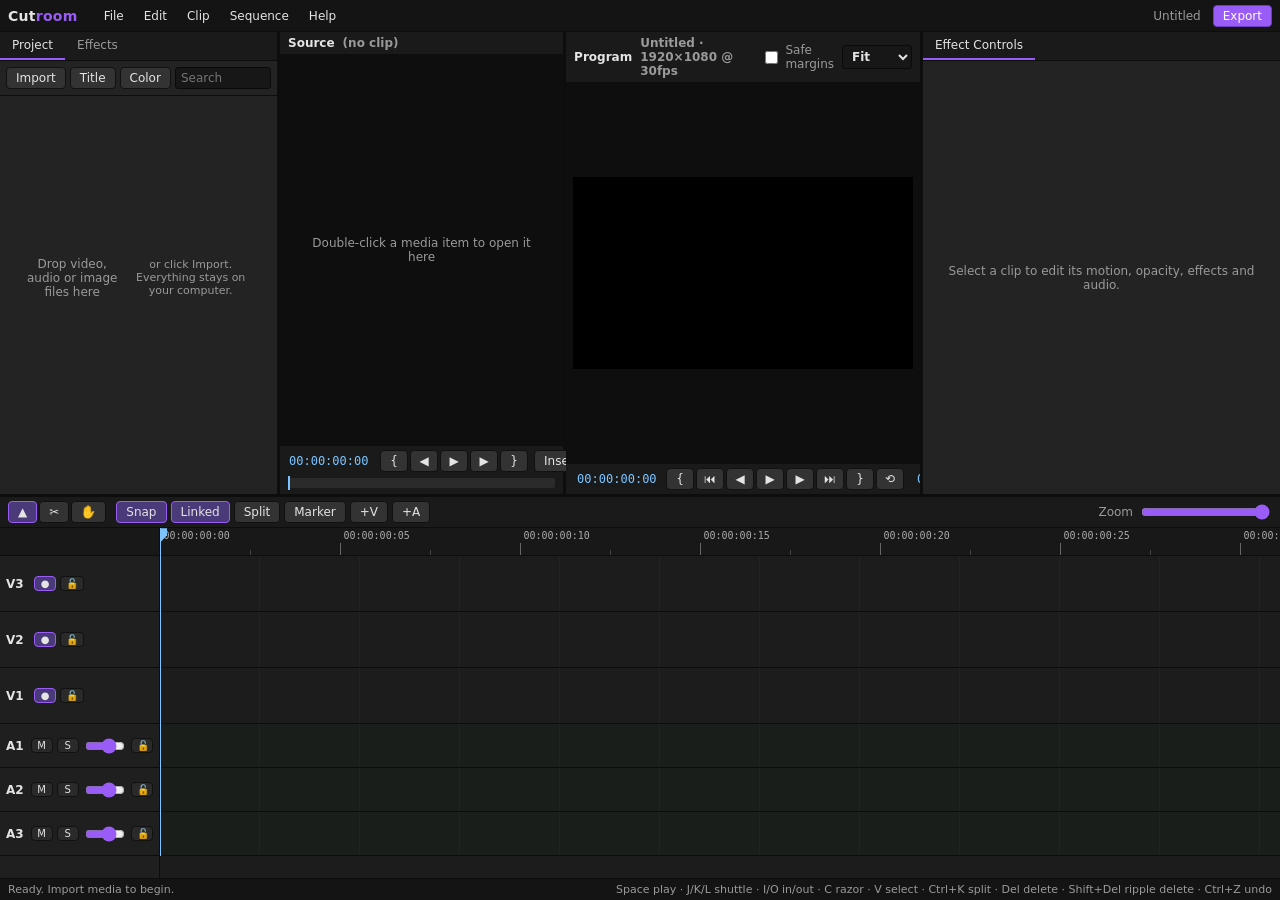
<file: index.html>
<!doctype html>
<html lang="en">
<head>
<meta charset="utf-8">
<meta name="viewport" content="width=device-width, initial-scale=1">
<title>Cutroom — browser video editor</title>
<meta name="description" content="Free, local, browser-based non-linear video editor: multi-track timeline, effects, keyframes, transitions, titles, audio mixing and MP4 export.">
<link rel="icon" href="data:image/svg+xml,%3Csvg xmlns='http://www.w3.org/2000/svg' viewBox='0 0 24 24'%3E%3Crect width='24' height='24' rx='5' fill='%239a5cf6'/%3E%3Cpath d='M5 7h14v10H5z' fill='none' stroke='white' stroke-width='2'/%3E%3Cpath d='M10 9.5v5l4-2.5z' fill='white'/%3E%3C/svg%3E">
<link rel="stylesheet" href="css/style.css">
</head>
<body>
<div id="app">
  <div id="menubar">
    <span class="brand">Cut<span>room</span></span>
    <div id="menus"></div>
    <div class="spacer"></div>
    <span id="projectName" class="projname" title="Double-click to rename">Untitled</span>
    <button id="exportBtn" class="primary">Export</button>
  </div>

  <div id="workspace">
    <div id="top">
      <div id="leftPanel" class="panel">
        <div class="tabs"><button class="tab active" data-tab="project">Project</button><button class="tab" data-tab="effects">Effects</button></div>
        <div id="projectPanel" class="tabpage active">
          <div class="toolbar">
            <button id="importBtn" title="Import media (Ctrl+I)">Import</button>
            <button id="newTitleBtn" title="New title clip">Title</button>
            <button id="newColorBtn" title="New color matte">Color</button>
            <input id="mediaSearch" type="search" placeholder="Search">
          </div>
          <div id="mediaList" class="list"></div>
          <div id="mediaEmpty" class="empty">Drop video, audio or image files here<br><span class="hint">or click Import. Everything stays on your computer.</span></div>
        </div>
        <div id="effectsPanel" class="tabpage">
          <div class="fxGroup"><h4>Video Effects</h4><div id="fxList" class="list"></div></div>
          <div class="fxGroup"><h4>Video Transitions</h4><div id="trList" class="list"></div></div>
          <p class="hint">Drag an effect onto a clip, or a transition onto a clip edge. Double-click applies to the selected clips.</p>
        </div>
      </div>

      <div id="monitors">
        <div id="sourceMonitor" class="monitor">
          <div class="monitorHead"><span>Source</span><span id="sourceName" class="dim">(no clip)</span></div>
          <div class="monitorView"><canvas id="sourceCanvas" class="hidden"></canvas><div id="sourceEmpty" class="empty">Double-click a media item to open it here</div></div>
          <div class="monitorFoot">
            <span id="sourceTc" class="tc">00:00:00:00</span>
            <div class="transport">
              <button id="srcIn" title="Mark In (I)">{</button>
              <button id="srcStep-" title="Step back">◀</button>
              <button id="srcPlay" title="Play/Pause">▶</button>
              <button id="srcStep+" title="Step forward">▶</button>
              <button id="srcOut" title="Mark Out (O)">}</button>
            </div>
            <button id="srcInsert" title="Insert at playhead (,)">Insert</button>
            <button id="srcOverwrite" title="Overwrite at playhead (.)">Overwrite</button>
            <span id="sourceDur" class="tc dim">00:00:00:00</span>
          </div>
          <div class="miniScrub"><div id="srcScrub" class="scrub"><div class="inout"></div><div class="head"></div></div></div>
        </div>
        <div id="programMonitor" class="monitor">
          <div class="monitorHead"><span>Program</span><span id="seqInfo" class="dim"></span><div class="spacer"></div>
            <label class="chk"><input type="checkbox" id="safeMargins"> Safe margins</label>
            <select id="monitorZoom" title="Monitor zoom"><option value="fit">Fit</option><option value="0.25">25%</option><option value="0.5">50%</option><option value="1">100%</option></select>
          </div>
          <div class="monitorView" id="programView"><canvas id="program"></canvas><div id="gizmo" class="hidden"><div class="h tl"></div><div class="h tr"></div><div class="h bl"></div><div class="h br"></div><div class="h rot"></div></div><div id="safeOverlay" class="hidden"></div></div>
          <div class="monitorFoot">
            <input id="tcInput" class="tc" value="00:00:00:00" title="Playhead (type a timecode and press Enter)">
            <div class="transport">
              <button id="markIn" title="Mark In (I)">{</button>
              <button id="goStart" title="Go to start (Home)">⏮</button>
              <button id="stepBack" title="Step back (←)">◀</button>
              <button id="playBtn" title="Play/Pause (Space)">▶</button>
              <button id="stepFwd" title="Step forward (→)">▶</button>
              <button id="goEnd" title="Go to end (End)">⏭</button>
              <button id="markOut" title="Mark Out (O)">}</button>
              <button id="loopBtn" title="Loop playback">⟲</button>
            </div>
            <div class="meter" title="Master level"><div id="meterBar"></div></div>
            <span id="seqDur" class="tc dim">00:00:00:00</span>
          </div>
        </div>
      </div>

      <div id="rightPanel" class="panel">
        <div class="tabs"><button class="tab active">Effect Controls</button></div>
        <div id="effectControls" class="tabpage active"><div class="empty">Select a clip to edit its motion, opacity, effects and audio.</div></div>
      </div>
    </div>

    <div id="bottom">
      <div id="timeline">
        <div id="tlToolbar">
          <div class="tools">
            <button class="tool active" data-tool="select" title="Selection tool (V)">▲</button>
            <button class="tool" data-tool="razor" title="Razor tool (C)">✂</button>
            <button class="tool" data-tool="hand" title="Hand tool (H)">✋</button>
          </div>
          <button id="snapBtn" class="toggle active" title="Snap (S)">Snap</button>
          <button id="linkBtn" class="toggle active" title="Linked selection">Linked</button>
          <button id="splitBtn" title="Split at playhead (Ctrl+K)">Split</button>
          <button id="markerBtn" title="Add marker (M)">Marker</button>
          <button id="addVideoTrack" title="Add video track">+V</button>
          <button id="addAudioTrack" title="Add audio track">+A</button>
          <div class="spacer"></div>
          <span id="tlStatus" class="dim"></span>
          <label class="zoomLabel">Zoom <input type="range" id="zoom" min="0" max="100" value="40"></label>
        </div>
        <div id="tlBody">
          <div id="tlHeaders"><div class="rulerSpacer"></div><div id="trackHeaders"></div></div>
          <div id="tlScroll">
            <div id="tlContent">
              <canvas id="ruler"></canvas>
              <div id="tracks"></div>
              <div id="marquee" class="hidden"></div>
              <div id="playhead"><div class="phHead"></div></div>
            </div>
          </div>
        </div>
      </div>
    </div>
  </div>

  <div id="statusbar"><span id="status">Ready</span><span class="spacer"></span><span id="hintbar" class="dim">Space play · J/K/L shuttle · I/O in/out · C razor · V select · Ctrl+K split · Del delete · Shift+Del ripple delete · Ctrl+Z undo</span></div>
  <div id="dropOverlay" class="hidden">Drop files to import</div>
  <div id="modal" class="hidden"><div id="modalBox"></div></div>
  <div id="ctxmenu" class="hidden"></div>
  <input type="file" id="fileInput" multiple accept="video/*,audio/*,image/*,.mkv,.mov,.m4a,.flac" hidden>
  <input type="file" id="projectInput" accept=".cutroom,.json" hidden>
</div>
<script>
// Browsers block ES modules over file://, so explain how to run the app when index.html is opened directly.
if (location.protocol === 'file:') {
  document.getElementById('mediaEmpty').innerHTML = '<div style="text-align:left;max-width:240px"><b style="color:#f85149">Cutroom must be served over HTTP.</b><br><br>Browsers do not load the app from a file:// address.<br><br>Double-click <b>start.cmd</b> in the Cutroom folder (needs Node.js), or run<br><code>node test/serve.mjs 8080</code><br>and open <b>http://localhost:8080/</b></div>';
  document.getElementById('status').textContent = 'Not running: open this app through start.cmd or a local server, not by double-clicking index.html.';
}
</script>
<script type="module" src="js/app.js"></script>
</body>
</html>
</file>
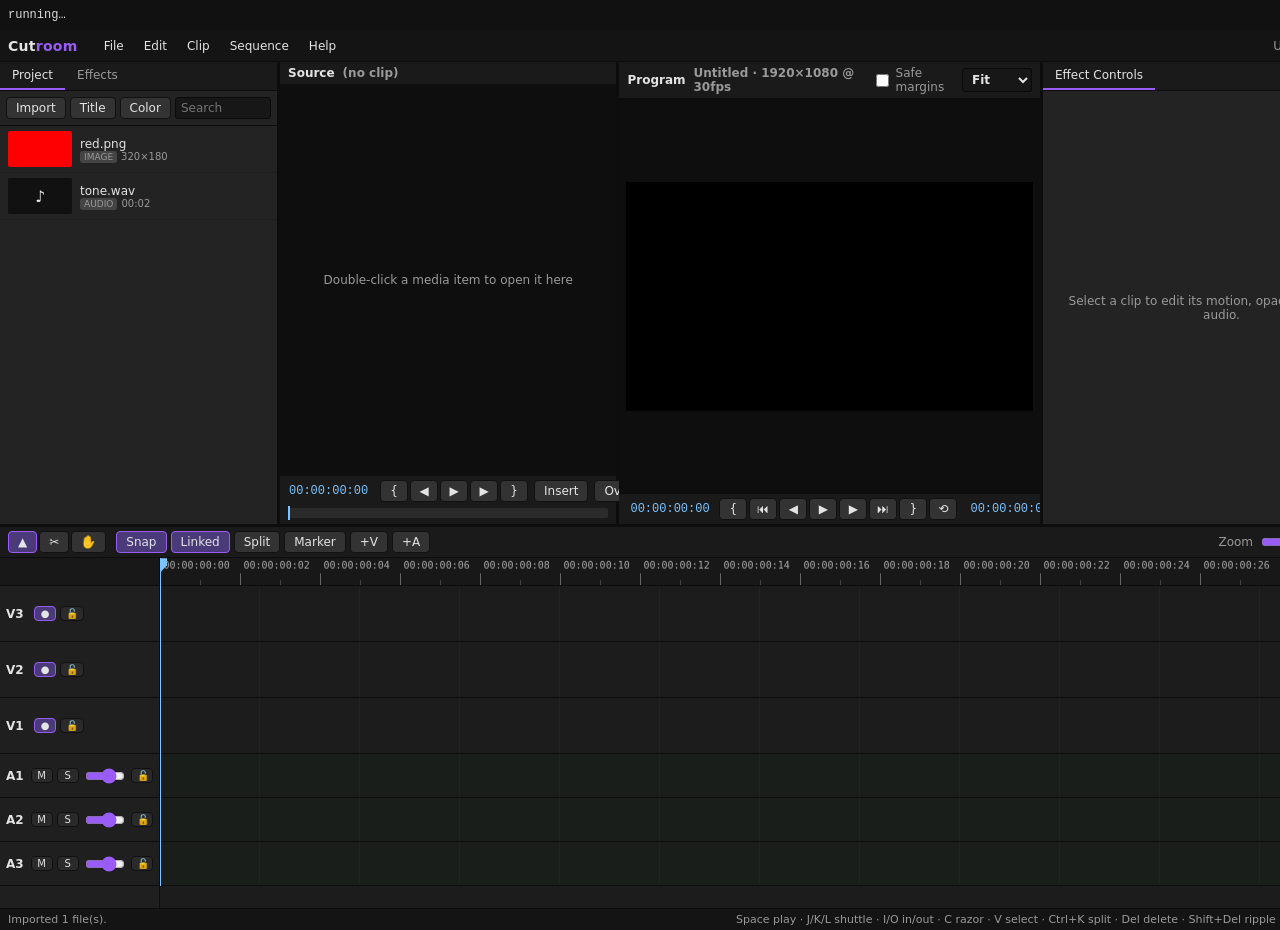
<file: test/smoke.html>
<!doctype html>
<html><head><meta charset="utf-8"><title>Cutroom smoke test</title>
<style>body{font:12px monospace;background:#111;color:#ddd;margin:0}#out{white-space:pre;padding:8px}iframe{width:1400px;height:900px;border:0;display:block}</style></head>
<body>
<div id="out">running…</div>
<iframe id="f" src="../index.html"></iframe>
<script type="module">
const out = document.getElementById('out');
const results = []; let errors = 0;
const pass = (n) => { results.push('PASS ' + n); console.log('PASS ' + n); };
const fail = (n, e) => { errors++; results.push('FAIL ' + n + ': ' + (e && e.stack || e)); console.log('FAIL ' + n + ': ' + e); };
const ok = (cond, n) => (cond ? pass(n) : fail(n, 'assertion failed'));
const sleep = (ms) => new Promise((r) => setTimeout(r, ms));
const finish = () => { out.textContent = 'SMOKE-RESULTS\n' + results.join('\n') + `\nERRORS ${errors}`; };
window.addEventListener('error', (e) => fail('uncaught', e.message));

const f = document.getElementById('f');
await new Promise((r) => { f.onload = r; });
for (let i = 0; i < 50 && !f.contentWindow.app; i++) await sleep(100);
const W = f.contentWindow, app = W.app, doc = W.document;
const M = await import('../js/model.js');
const { parseBoxes, findBox } = await import('../js/mp4mux.js');

function wavFile(seconds = 2, freq = 440, rate = 48000) {
  const n = seconds * rate, buf = new ArrayBuffer(44 + n * 2), dv = new DataView(buf);
  const str = (o, s) => [...s].forEach((c, i) => dv.setUint8(o + i, c.charCodeAt(0)));
  str(0, 'RIFF'); dv.setUint32(4, 36 + n * 2, true); str(8, 'WAVE'); str(12, 'fmt '); dv.setUint32(16, 16, true); dv.setUint16(20, 1, true); dv.setUint16(22, 1, true);
  dv.setUint32(24, rate, true); dv.setUint32(28, rate * 2, true); dv.setUint16(32, 2, true); dv.setUint16(34, 16, true); str(36, 'data'); dv.setUint32(40, n * 2, true);
  for (let i = 0; i < n; i++) dv.setInt16(44 + i * 2, Math.sin((2 * Math.PI * freq * i) / rate) * 12000, true);
  return new File([buf], 'tone.wav', { type: 'audio/wav' });
}
function pngFile(color = '#ff0000') {
  const c = doc.createElement('canvas'); c.width = 320; c.height = 180; const g = c.getContext('2d'); g.fillStyle = color; g.fillRect(0, 0, 320, 180);
  return new Promise((r) => c.toBlob((b) => r(new File([b], 'red.png', { type: 'image/png' }))));
}
async function webmFile() {
  if (typeof W.MediaRecorder === 'undefined') return null;
  const c = doc.createElement('canvas'); c.width = 160; c.height = 90; const g = c.getContext('2d');
  const stream = c.captureStream(15); const rec = new W.MediaRecorder(stream, { mimeType: 'video/webm' }); const chunks = [];
  rec.ondataavailable = (e) => chunks.push(e.data);
  const done = new Promise((r) => { rec.onstop = r; });
  rec.start(100);
  const t0 = performance.now();
  while (performance.now() - t0 < 1500) { g.fillStyle = `hsl(${(performance.now() - t0) / 5},80%,50%)`; g.fillRect(0, 0, 160, 90); await sleep(33); }
  rec.stop(); await done;
  return new File(chunks, 'clip.webm', { type: 'video/webm' });
}
function renderPixel(t, x, y) {
  const cv = doc.createElement('canvas'); cv.width = app.project.width; cv.height = app.project.height;
  const ctx = cv.getContext('2d', { willReadFrequently: true });
  return app.player.seek(t).then(() => { app.compositor.render(ctx, app.project, t, app.player.getSource); return [...ctx.getImageData(x, y, 1, 1).data]; });
}

try {
  ok(app && app.project && app.project.tracks.length === 6, 'app boots with 3 video + 3 audio tracks');
  ok(doc.querySelectorAll('#trackHeaders .trackHead').length === 6, 'timeline renders track headers');

  // import
  const [img] = await app.importFiles([await pngFile()]);
  ok(img && img.type === 'image' && img.width === 320, 'imports PNG image');
  const [wav] = await app.importFiles([wavFile()]);
  ok(wav && wav.type === 'audio' && Math.abs(wav.duration - 2) < 0.05, 'imports WAV audio with duration');
  const peaks = await app.peaksFor(wav);
  ok(peaks && peaks.length > 50 && Math.max(...peaks) > 0.2, 'computes waveform peaks');
  const webm = await webmFile();
  let vid = null;
  if (webm) { [vid] = await app.importFiles([webm]); ok(vid && vid.type === 'video' && vid.duration > 0.5 && vid.width === 160, `imports recorded WebM video (dur ${vid && vid.duration.toFixed(2)})`); }
  else results.push('SKIP MediaRecorder unavailable');
  ok(doc.querySelectorAll('#mediaList .mediaItem').length === (vid ? 3 : 2), 'project bin lists media');

  // clips
  app.addMediaToTimeline(img.id, null, 0);
  const imgClip = app.project.clips[0];
  ok(imgClip && imgClip.kind === 'video' && imgClip.duration === 5, 'image becomes a 5 s video clip on V1');
  app.addMediaToTimeline(wav.id, null, 0);
  const audClip = app.project.clips.find((c) => c.kind === 'audio');
  ok(audClip && M.trackById(app.project, audClip.trackId).kind === 'audio', 'audio file lands on an audio track');
  if (vid) {
    app.addMediaToTimeline(vid.id, null, 5);
    const vc = app.project.clips.filter((c) => c.mediaId === vid.id);
    ok(vc.length >= 1 && vc[0].start === 5, 'video clip placed at 5 s');
  }
  app.addTitle(1);
  const title = app.project.clips.find((c) => c.kind === 'title');
  ok(title && title.start === 1 && M.trackById(app.project, title.trackId).name === 'V2', 'title clip goes to a free upper track');
  ok(doc.querySelectorAll('#tracks .clip').length === app.project.clips.length, 'timeline draws one element per clip');

  // rendering
  let px = await renderPixel(0.5, 10, 10);
  ok(px[0] > 200 && px[1] < 50 && px[2] < 50, `renders red image frame (${px})`);
  px = await renderPixel(2, 960, 540);
  ok(px[0] > 200 && px[1] > 200 && px[2] > 200, `renders white title text over image (${px})`);
  app.applyEffect('Black & White', [imgClip.id]);
  px = await renderPixel(0.5, 10, 10);
  ok(Math.abs(px[0] - px[1]) < 8 && Math.abs(px[1] - px[2]) < 8, `Black & White effect desaturates (${px})`);
  app.undo();
  ok(imgClip.effects.length === 0 || M.clipById(app.project, imgClip.id).effects.length === 0, 'undo removes effect');
  const ic = M.clipById(app.project, imgClip.id);
  app.edit('kf', () => { M.setKeyframe(ic, 'opacity', 0, 0); M.setKeyframe(ic, 'opacity', 4, 100); });
  px = await renderPixel(2, 10, 10);
  ok(px[0] > 90 && px[0] < 160, `opacity keyframes interpolate (${px})`);
  app.edit('clear', () => M.clearKeyframes(ic, 'opacity'));
  app.edit('crop', () => { ic.effects.push({ id: 'x', type: 'Crop', enabled: true, params: { left: 50, top: 0, right: 0, bottom: 0 } }); });
  px = await renderPixel(0.5, 10, 10);
  const px2 = await renderPixel(0.5, 1900, 10);
  ok(px[0] < 10 && px2[0] > 200, `crop effect hides the left half (${px} / ${px2})`);
  app.edit('uncrop', () => { ic.effects = []; });
  if (vid) {
    const vc = app.project.clips.find((c) => c.mediaId === vid.id && c.kind === 'video');
    px = await renderPixel(5.5, 960, 540);
    ok(px[0] + px[1] + px[2] > 100, `renders a frame from the recorded video (${px})`);
    app.applyTransition('Cross Dissolve', [vc.id], 'in');
    ok(M.transitionAt(app.project, vc.trackId, 5), 'transition registered at the cut');
    px = await renderPixel(5, 10, 10);
    ok(px[0] + px[1] + px[2] > 30, `renders mid-transition frame (${px})`);
  }

  // editing commands
  app.select([ic.id]); app.setPlayhead(2); app.splitAtPlayhead();
  const parts = app.project.clips.filter((c) => c.mediaId === img.id);
  ok(parts.length === 2 && parts[0].duration === 2 && parts[1].start === 2 && parts[1].duration === 3, 'split at playhead');
  app.select([parts[0].id]); app.deleteSelection(true);
  const rest = app.project.clips.find((c) => c.mediaId === img.id);
  ok(rest && rest.start === 0 && rest.duration === 3, 'ripple delete closes the gap');
  app.undo(); app.undo();
  ok(app.project.clips.filter((c) => c.mediaId === img.id).length === 1 && M.clipById(app.project, ic.id).duration === 5, 'double undo restores the unsplit clip');
  app.redo();
  ok(app.project.clips.filter((c) => c.mediaId === img.id).length === 2, 'redo re-applies the split');
  app.select([ic.id]); app.copy(); app.setPlayhead(20); app.paste();
  ok(app.project.clips.some((c) => c.mediaId === img.id && c.start === 20), 'copy/paste at playhead');
  app.setSpeed(M.clipById(app.project, ic.id), 2);
  ok(Math.abs(M.clipById(app.project, ic.id).duration - 1) < 1e-6, 'speed 200% halves the duration');
  app.setPlayhead(0.5); app.select([ic.id]); app.trimToPlayhead('end');
  ok(Math.abs(M.clipById(app.project, ic.id).duration - 0.5) < 1e-6, 'W ripple-trims end to playhead');
  app.edit('marker', () => M.addMarker(app.project, 3, 'Scene'));
  ok(app.project.markers.length === 1, 'markers');

  // save / load round trip
  const json = JSON.parse(JSON.stringify(M.serialize(app.project)));
  const re = M.deserialize(json);
  ok(re.clips.length === app.project.clips.length && re.media.length === app.project.media.length && !re.media[0].url, 'project serializes without blob URLs');

  // playback
  app.setPlayhead(0); app.play(1); await sleep(600);
  const moved = app.playhead;
  app.pause();
  ok(moved > 0.3 && !app.player.playing, `playback advances the playhead (${moved.toFixed(2)} s)`);

  // export
  if (typeof W.VideoEncoder !== 'undefined') {
    const { exportMp4 } = await import('../js/export.js');
    try {
      const blob = await exportMp4({ project: app.project, player: app.player, compositor: app.compositor, audio: app.audio, width: 320, height: 180, fps: 10, bitrate: 500000, t0: 0, t1: 1, includeAudio: true });
      const bytes = new Uint8Array(await blob.arrayBuffer());
      const boxes = parseBoxes(bytes);
      ok(blob.size > 500 && boxes.map((b) => b.type).join() === 'ftyp,moov,mdat', `exports MP4 via WebCodecs (${blob.size} bytes)`);
      const traks = findBox(boxes, 'moov').children.filter((b) => b.type === 'trak');
      ok(traks.length === 2, 'MP4 has video and audio tracks');
      const stsz = findBox(boxes, 'moov/trak/mdia/minf/stbl/stsz');
      ok(stsz && new DataView(bytes.buffer).getUint32(stsz.bodyStart + 8) === 10, 'MP4 has 10 video samples');
      // Decode the file back with a <video> element to prove the container is valid.
      const v = doc.createElement('video'); v.muted = true; v.src = URL.createObjectURL(blob);
      await new Promise((r) => { v.onloadedmetadata = r; v.onerror = r; setTimeout(r, 5000); });
      ok(Math.abs(v.duration - 1) < 0.15 && v.videoWidth === 320 && v.videoHeight === 180, `browser decodes exported MP4 (dur ${v.duration}, ${v.videoWidth}x${v.videoHeight})`);
      v.currentTime = 0.25; await new Promise((r) => { v.onseeked = r; v.onerror = r; setTimeout(r, 5000); });
      const cv = doc.createElement('canvas'); cv.width = 320; cv.height = 180; const g = cv.getContext('2d', { willReadFrequently: true }); g.drawImage(v, 0, 0);
      const d = g.getImageData(2, 2, 1, 1).data;
      ok(d[0] > 150 && d[1] < 90 && d[2] < 90, `decoded MP4 frame shows the red clip (${[...d]})`);
    } catch (e) { fail('MP4 export', e); }
  } else results.push('SKIP WebCodecs unavailable');
} catch (e) { fail('EXCEPTION', e); }
finish();
</script>
</body></html>
</file>
<file: css/style.css>
:root {
  --bg: #1b1b1b; --panel: #232323; --panel2: #2a2a2a; --border: #0d0d0d; --line: #3a3a3a;
  --text: #e4e4e4; --dim: #9a9a9a; --accent: #9a5cf6; --accent2: #3b8eea; --sel: #ffd166;
  --video: #4a6fa5; --audio: #3f8a5a; --title: #a0589a; --color: #b06a3b;
  --rowH: 56px; --audioRowH: 44px; --headerW: 160px; --rulerH: 28px;
  font-family: Inter, "Segoe UI", system-ui, -apple-system, Arial, sans-serif; font-size: 12px; color: var(--text);
}
* { box-sizing: border-box; }
html, body { margin: 0; height: 100%; background: var(--bg); overflow: hidden; }
button, input, select, textarea { font: inherit; color: inherit; }
button { background: #333; border: 1px solid #111; border-radius: 4px; padding: 3px 9px; cursor: pointer; }
button:hover { background: #3d3d3d; }
button:active { background: #2a2a2a; }
button.primary { background: var(--accent); border-color: #6b3fc0; color: #fff; }
button.primary:hover { background: #a86ffb; }
button.toggle.active, button.tool.active { background: #4a3a7a; border-color: var(--accent); }
button:disabled { opacity: .45; cursor: default; }
input[type=text], input[type=search], input[type=number], select, textarea { background: #171717; border: 1px solid #0a0a0a; border-radius: 3px; padding: 3px 5px; color: var(--text); }
input[type=number] { width: 68px; }
input[type=range] { accent-color: var(--accent); }
.hidden { display: none !important; }
.dim { color: var(--dim); }
.spacer { flex: 1; }
.hint { color: var(--dim); font-size: 11px; }
.empty { position: absolute; inset: 0; display: flex; align-items: center; justify-content: center; text-align: center; color: var(--dim); padding: 20px; pointer-events: none; }
h4 { margin: 8px 8px 4px; color: var(--dim); font-weight: 600; text-transform: uppercase; font-size: 10px; letter-spacing: .06em; }

#app { display: flex; flex-direction: column; height: 100%; }
#menubar { display: flex; align-items: center; gap: 2px; height: 32px; background: #141414; border-bottom: 1px solid var(--border); padding: 0 8px; user-select: none; }
.brand { font-weight: 800; letter-spacing: .02em; margin-right: 14px; font-size: 14px; }
.brand span { color: var(--accent); }
#menus { display: flex; }
.menu { position: relative; }
.menu > button { background: none; border: none; padding: 6px 10px; border-radius: 3px; }
.menu > button:hover, .menu.open > button { background: #2c2c2c; }
.menuList { position: absolute; top: 100%; left: 0; z-index: 50; min-width: 220px; background: #262626; border: 1px solid #0a0a0a; box-shadow: 0 8px 24px rgba(0,0,0,.6); border-radius: 4px; padding: 4px 0; }
.menuList .item { display: flex; padding: 5px 14px; cursor: pointer; white-space: nowrap; gap: 20px; }
.menuList .item:hover { background: var(--accent); color: #fff; }
.menuList .item.disabled { opacity: .4; pointer-events: none; }
.menuList .item .key { margin-left: auto; color: var(--dim); font-size: 11px; }
.menuList .item:hover .key { color: #eee; }
.menuList .sep { height: 1px; background: #3a3a3a; margin: 4px 0; }
.projname { color: var(--dim); margin-right: 10px; cursor: text; }

#workspace { flex: 1; display: flex; flex-direction: column; min-height: 0; }
#top { flex: 1 1 55%; display: flex; min-height: 0; border-bottom: 3px solid var(--border); }
#bottom { flex: 1 1 45%; display: flex; min-height: 160px; }
.panel { background: var(--panel); display: flex; flex-direction: column; min-width: 0; position: relative; }
#leftPanel { width: 280px; border-right: 3px solid var(--border); }
#rightPanel { width: 360px; border-left: 3px solid var(--border); }
.tabs { display: flex; background: #1a1a1a; border-bottom: 1px solid var(--border); flex: none; }
.tab { background: none; border: none; border-radius: 0; padding: 6px 12px; color: var(--dim); border-bottom: 2px solid transparent; }
.tab.active { color: var(--text); border-bottom-color: var(--accent); }
.tabpage { display: none; flex: 1; flex-direction: column; min-height: 0; position: relative; overflow: auto; }
.tabpage.active { display: flex; }
.toolbar { display: flex; gap: 4px; padding: 6px; border-bottom: 1px solid var(--border); flex: none; align-items: center; }
.toolbar input[type=search] { flex: 1; min-width: 40px; }
.list { flex: 1; overflow: auto; }

/* Project bin */
.mediaItem { display: flex; gap: 8px; align-items: center; padding: 5px 8px; cursor: grab; border-bottom: 1px solid #1d1d1d; }
.mediaItem:hover { background: #2c2c2c; }
.mediaItem.selected { background: #3a3155; }
.mediaItem .thumb { width: 64px; height: 36px; background: #111 center/cover no-repeat; border-radius: 2px; flex: none; display: flex; align-items: center; justify-content: center; font-size: 16px; }
.mediaItem .meta { min-width: 0; flex: 1; }
.mediaItem .name { white-space: nowrap; overflow: hidden; text-overflow: ellipsis; }
.mediaItem .sub { color: var(--dim); font-size: 10px; }
.mediaItem .badge { font-size: 9px; padding: 1px 4px; border-radius: 3px; background: #444; margin-right: 4px; text-transform: uppercase; }
.fxGroup { flex: none; }
.fxItem { padding: 5px 10px; cursor: grab; border-bottom: 1px solid #1d1d1d; }
.fxItem:hover { background: #2c2c2c; }
#effectsPanel .hint { padding: 8px; }

/* Monitors */
#monitors { flex: 1; display: flex; min-width: 0; background: #151515; }
.monitor { flex: 1; display: flex; flex-direction: column; min-width: 0; }
#sourceMonitor { border-right: 3px solid var(--border); flex: 0.8; }
.monitorHead { display: flex; gap: 8px; align-items: center; padding: 4px 8px; background: #1a1a1a; border-bottom: 1px solid var(--border); flex: none; font-weight: 600; }
.monitorHead .chk { font-weight: normal; color: var(--dim); display: flex; align-items: center; gap: 4px; }
.monitorView { flex: 1; position: relative; display: flex; align-items: center; justify-content: center; overflow: hidden; background: #0e0e0e; min-height: 0; }
.monitorView canvas { max-width: 100%; max-height: 100%; background: #000; box-shadow: 0 0 0 1px #000; }
.monitorFoot { display: flex; gap: 6px; align-items: center; padding: 4px 8px; background: #1a1a1a; border-top: 1px solid var(--border); flex: none; }
.transport { display: flex; gap: 2px; margin: 0 auto; }
.transport button { min-width: 28px; padding: 3px 6px; }
.tc { font-family: ui-monospace, Consolas, Menlo, monospace; font-size: 12px; min-width: 86px; color: #7cc4ff; background: none; border: 1px solid transparent; }
input.tc:focus { border-color: var(--line); background: #111; outline: none; }
.meter { width: 90px; height: 8px; background: #111; border-radius: 2px; overflow: hidden; }
#meterBar { height: 100%; width: 0; background: linear-gradient(90deg, #3fb950 60%, #e3b341 85%, #f85149); transition: width .05s linear; }
.miniScrub { padding: 2px 8px 6px; background: #1a1a1a; }
.scrub { position: relative; height: 10px; background: #2b2b2b; border-radius: 2px; cursor: pointer; }
.scrub .inout { position: absolute; top: 0; bottom: 0; background: rgba(154,92,246,.5); left: 0; width: 0; }
.scrub .head { position: absolute; top: -2px; bottom: -2px; width: 2px; background: #7cc4ff; }
#gizmo { position: absolute; border: 1px solid var(--sel); pointer-events: none; }
#gizmo .h { position: absolute; width: 10px; height: 10px; background: var(--sel); border: 1px solid #000; margin: -5px; pointer-events: auto; }
#gizmo .tl { left: 0; top: 0; cursor: nwse-resize; } #gizmo .br { right: 0; bottom: 0; cursor: nwse-resize; }
#gizmo .tr { right: 0; top: 0; cursor: nesw-resize; } #gizmo .bl { left: 0; bottom: 0; cursor: nesw-resize; }
#gizmo .rot { left: 50%; top: -22px; border-radius: 50%; cursor: grab; }
#safeOverlay { position: absolute; pointer-events: none; }
#safeOverlay::before, #safeOverlay::after { content: ''; position: absolute; border: 1px solid rgba(255,255,255,.5); }
#safeOverlay::before { inset: 5%; } #safeOverlay::after { inset: 10%; border-style: dashed; }
#programView.draggable { cursor: move; }

/* Effect controls */
#effectControls { padding: 0; }
.ecSection { border-bottom: 1px solid var(--border); }
.ecHead { display: flex; align-items: center; gap: 6px; padding: 6px 8px; background: #1e1e1e; font-weight: 600; cursor: pointer; user-select: none; }
.ecHead .toggle { margin-left: auto; }
.ecHead .x { background: none; border: none; color: var(--dim); padding: 0 4px; }
.ecHead .x:hover { color: #f85149; }
.ecBody { padding: 4px 8px 8px; }
.ecSection.collapsed .ecBody { display: none; }
.prop { display: grid; grid-template-columns: 20px 78px minmax(40px, 1fr) auto; align-items: center; gap: 6px; padding: 2px 0; }
.prop label { color: var(--dim); white-space: nowrap; overflow: hidden; text-overflow: ellipsis; }
.prop .kf { width: 18px; height: 18px; padding: 0; background: none; border: none; color: #666; font-size: 12px; }
.prop .kf.on { color: var(--accent2); }
.prop .kfnav { display: flex; gap: 0; align-items: center; }
.prop .kfnav select { width: 60px; padding: 1px 2px; font-size: 11px; }
.prop .kfnav button { padding: 0 2px; background: none; border: none; color: #666; }
.prop .kfnav button.on { color: var(--sel); }
.prop .kfnav button:hover { color: #fff; }
.prop .val { display: flex; align-items: center; gap: 4px; }
.prop input[type=range] { width: 100%; min-width: 60px; }
.prop input[type=number] { width: 58px; }
.prop input[type=color] { width: 34px; height: 22px; padding: 0; border: none; background: none; }
.prop select, .prop input[type=text] { width: 100%; }
.prop textarea { grid-column: 2 / -1; width: 100%; min-height: 60px; resize: vertical; }
.prop.wide { grid-template-columns: 20px 1fr; }
.ecTitle { padding: 8px; font-weight: 600; display: flex; gap: 6px; align-items: center; border-bottom: 1px solid var(--border); }
.ecTitle input { flex: 1; }
.addFx { display: flex; gap: 4px; padding: 6px 8px; }
.addFx select { flex: 1; }

/* Timeline */
#timeline { flex: 1; display: flex; flex-direction: column; min-width: 0; background: var(--panel); }
#tlToolbar { display: flex; gap: 4px; align-items: center; padding: 4px 8px; background: #1a1a1a; border-bottom: 1px solid var(--border); flex: none; }
.tools { display: flex; gap: 2px; margin-right: 6px; }
.zoomLabel { display: flex; align-items: center; gap: 6px; color: var(--dim); }
#tlBody { flex: 1; display: flex; min-height: 0; position: relative; }
#tlHeaders { width: var(--headerW); flex: none; background: #1f1f1f; border-right: 1px solid var(--border); overflow: hidden; }
.rulerSpacer { height: var(--rulerH); border-bottom: 1px solid var(--border); background: #181818; }
#trackHeaders { position: relative; }
.trackHead { display: flex; align-items: center; gap: 4px; padding: 0 6px; border-bottom: 1px solid var(--border); height: var(--rowH); }
.trackHead.audio { height: var(--audioRowH); }
.trackHead .tname { font-weight: 700; width: 24px; }
.trackHead button { padding: 1px 5px; font-size: 10px; min-width: 22px; background: #2a2a2a; }
.trackHead button.on { background: #4a3a7a; border-color: var(--accent); }
.trackHead button.mute.on { background: #7a3a3a; border-color: #f85149; }
.trackHead button.solo.on { background: #7a6a2a; border-color: #e3b341; }
.trackHead .vol { width: 40px; }
#tlScroll { flex: 1; overflow: auto; position: relative; background: #1c1c1c; }
#tlContent { position: relative; min-width: 100%; }
#ruler { position: sticky; top: 0; z-index: 5; display: block; height: var(--rulerH); background: #181818; border-bottom: 1px solid var(--border); cursor: pointer; }
#tracks { position: relative; }
.track { position: relative; height: var(--rowH); border-bottom: 1px solid var(--border); background: repeating-linear-gradient(90deg, transparent 0, transparent 99px, #222 99px, #222 100px); }
.track.audio { height: var(--audioRowH); background-color: #1a1e1a; }
.track.locked { background-image: repeating-linear-gradient(45deg, transparent 0 8px, rgba(255,255,255,.04) 8px 16px); }
.track.dropTarget { background-color: #2a2540; }
.clip { position: absolute; top: 3px; bottom: 3px; border-radius: 3px; overflow: hidden; cursor: pointer; border: 1px solid rgba(0,0,0,.6); background: var(--video); user-select: none; }
.clip.audio { background: var(--audio); }
.clip.title { background: var(--title); }
.clip.color { background: var(--color); }
.clip.selected { outline: 2px solid var(--sel); outline-offset: -2px; }
.clip.disabled { opacity: .45; }
.clip .label { position: absolute; left: 4px; top: 2px; right: 4px; font-size: 11px; white-space: nowrap; overflow: hidden; text-overflow: ellipsis; text-shadow: 0 1px 2px #000; pointer-events: none; z-index: 2; }
.clip .thumb { position: absolute; left: 0; top: 0; bottom: 0; width: 64px; background: center/cover no-repeat; opacity: .8; }
.clip .wave { position: absolute; inset: 0; width: 100%; height: 100%; }
.clip .edge { position: absolute; top: 0; bottom: 0; width: 7px; cursor: ew-resize; z-index: 3; }
.clip .edge.l { left: 0; } .clip .edge.r { right: 0; }
.clip .edge:hover { background: rgba(255,255,255,.25); }
.clip .fade { position: absolute; top: 0; bottom: 0; background: linear-gradient(90deg, rgba(0,0,0,.55), transparent); pointer-events: none; }
.clip .fade.out { background: linear-gradient(270deg, rgba(0,0,0,.55), transparent); }
.clip .trans { position: absolute; top: 0; bottom: 0; background: repeating-linear-gradient(135deg, rgba(255,255,255,.25) 0 4px, transparent 4px 8px); border: 1px solid rgba(255,255,255,.5); pointer-events: none; z-index: 2; }
.clip .kfmark { position: absolute; bottom: 2px; width: 6px; height: 6px; background: var(--sel); transform: rotate(45deg); z-index: 2; }
.clip .speed { position: absolute; right: 4px; bottom: 2px; font-size: 9px; background: rgba(0,0,0,.5); padding: 0 3px; border-radius: 2px; }
.clip.ghost { opacity: .5; pointer-events: none; outline: 1px dashed #fff; }
#playhead { position: absolute; top: 0; bottom: 0; width: 1px; background: #7cc4ff; z-index: 6; pointer-events: none; }
#playhead .phHead { position: absolute; top: 0; left: -6px; width: 13px; height: 14px; background: #7cc4ff; clip-path: polygon(0 0, 100% 0, 100% 50%, 50% 100%, 0 50%); }
#marquee { position: absolute; border: 1px dashed var(--sel); background: rgba(255,209,102,.15); z-index: 7; pointer-events: none; }
.marker { position: absolute; top: 0; width: 10px; height: 10px; margin-left: -5px; z-index: 6; cursor: pointer; }
.snapline { position: absolute; top: 0; bottom: 0; width: 1px; background: var(--sel); z-index: 6; pointer-events: none; }
.tlRange { position: absolute; top: 0; height: var(--rulerH); background: rgba(154,92,246,.25); z-index: 4; pointer-events: none; }

#statusbar { display: flex; gap: 10px; align-items: center; height: 22px; padding: 0 8px; background: #141414; border-top: 1px solid var(--border); font-size: 11px; color: var(--dim); white-space: nowrap; overflow: hidden; }
#dropOverlay { position: fixed; inset: 0; z-index: 90; background: rgba(154,92,246,.25); border: 4px dashed var(--accent); display: flex; align-items: center; justify-content: center; font-size: 24px; pointer-events: none; }

/* Modal dialogs */
#modal { position: fixed; inset: 0; z-index: 100; background: rgba(0,0,0,.55); display: flex; align-items: center; justify-content: center; }
#modalBox { background: #262626; border: 1px solid #0a0a0a; border-radius: 6px; min-width: 380px; max-width: 90vw; max-height: 90vh; overflow: auto; box-shadow: 0 20px 60px rgba(0,0,0,.7); }
#modalBox h3 { margin: 0; padding: 10px 14px; background: #1e1e1e; border-bottom: 1px solid var(--border); font-size: 13px; }
#modalBox .body { padding: 12px 14px; display: flex; flex-direction: column; gap: 8px; }
#modalBox .row { display: flex; gap: 8px; align-items: center; }
#modalBox .row label { width: 110px; color: var(--dim); }
#modalBox .row input[type=text], #modalBox .row select { flex: 1; }
#modalBox .foot { display: flex; gap: 6px; justify-content: flex-end; padding: 10px 14px; border-top: 1px solid var(--border); background: #1e1e1e; }
.progress { height: 10px; background: #111; border-radius: 3px; overflow: hidden; }
.progress div { height: 100%; width: 0; background: var(--accent); transition: width .2s; }
#modalBox .list.relink { max-height: 200px; border: 1px solid var(--border); }
#modalBox .list.relink .item { padding: 4px 8px; display: flex; gap: 8px; }
#modalBox .list.relink .ok { color: #3fb950; } #modalBox .list.relink .missing { color: #f85149; }

#ctxmenu { position: fixed; z-index: 110; background: #262626; border: 1px solid #0a0a0a; border-radius: 4px; box-shadow: 0 8px 24px rgba(0,0,0,.6); padding: 4px 0; min-width: 190px; }
#ctxmenu .item { padding: 5px 14px; cursor: pointer; display: flex; gap: 20px; }
#ctxmenu .item .key { margin-left: auto; color: var(--dim); font-size: 11px; }
#ctxmenu .item:hover { background: var(--accent); color: #fff; }
#ctxmenu .item:hover .key { color: #eee; }
#ctxmenu .item.disabled { opacity: .4; pointer-events: none; }
#ctxmenu .sep { height: 1px; background: #3a3a3a; margin: 4px 0; }

::-webkit-scrollbar { width: 10px; height: 10px; }
::-webkit-scrollbar-thumb { background: #3a3a3a; border-radius: 5px; border: 2px solid var(--panel); }
::-webkit-scrollbar-track { background: transparent; }
@media (max-width: 1100px) { #leftPanel { width: 220px; } #rightPanel { width: 300px; } #sourceMonitor { display: none; } }
</file>
